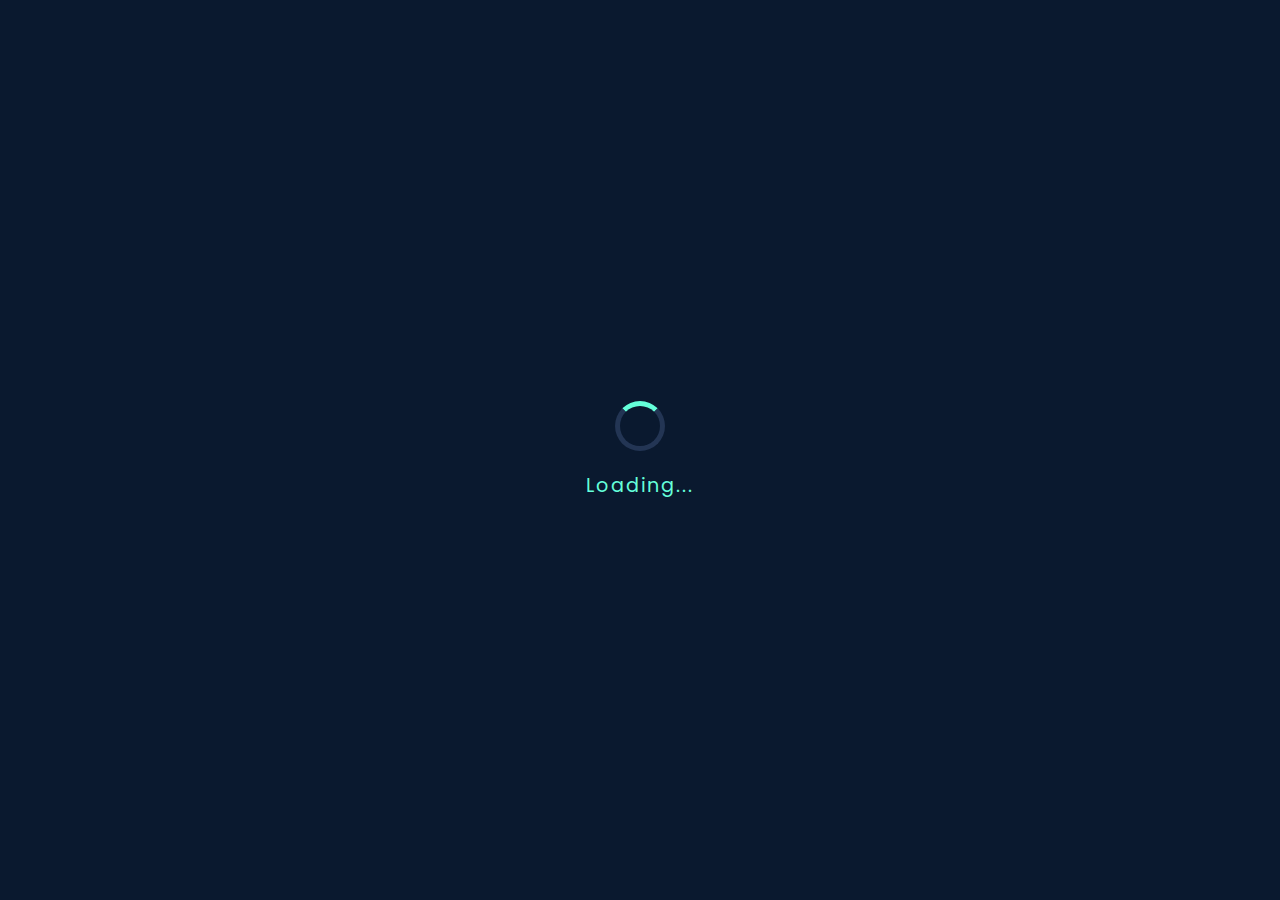
<file: index.html>
<!DOCTYPE html>
<html lang="en">
<head>
    <meta charset="UTF-8">
    <meta name="viewport" content="width=device-width, initial-scale=1.0">
    <title>Reyansh Gautam - Portfolio</title>
    <link rel="stylesheet" href="style.css">
    <link rel="stylesheet" href="loading.css">
    <link rel="stylesheet" href="https://cdnjs.cloudflare.com/ajax/libs/font-awesome/6.0.0/css/all.min.css">
    <link href="https://fonts.googleapis.com/css2?family=Poppins:wght@300;400;500;600;700&display=swap" rel="stylesheet">
</head>
<body>
    <!-- Loading Screen -->
    <div class="loader-wrapper">
        <div class="loader"></div>
        <div class="loading-text">Loading...</div>
    </div>

    <!-- Navigation -->
    <nav class="navbar">
        <div class="nav-logo">RG</div>
        <ul class="nav-links">
            <li><a href="index.html" class="active">Home</a></li>
            <li><a href="contact.html">Contact</a></li>
        </ul>
    </nav>

    <!-- Hero Section -->
    <section class="hero">
        <div class="hero-content">
            <div class="profile-container">
                <img src="profile.jpg" alt="Reyansh Gautam" class="profile-pic">
            </div>
            <h1 class="animate-text">Hi, I'm Reyansh Gautam</h1>
            <p class="animate-text-delay">Web Developer based in Pokhara, Nepal</p>
            
            <!-- Social Links -->
            <div class="social-links">
                <a href="https://www.instagram.com/reyansh.66" target="_blank" class="social-icon">
                    <i class="fab fa-instagram"></i>
                </a>
                <a href="https://www.facebook.com/reyans.gautam.39" target="_blank" class="social-icon">
                    <i class="fab fa-facebook"></i>
                </a>
            </div>
        </div>
    </section>

    <script src="main.js"></script>
</body>
</html>
</file>
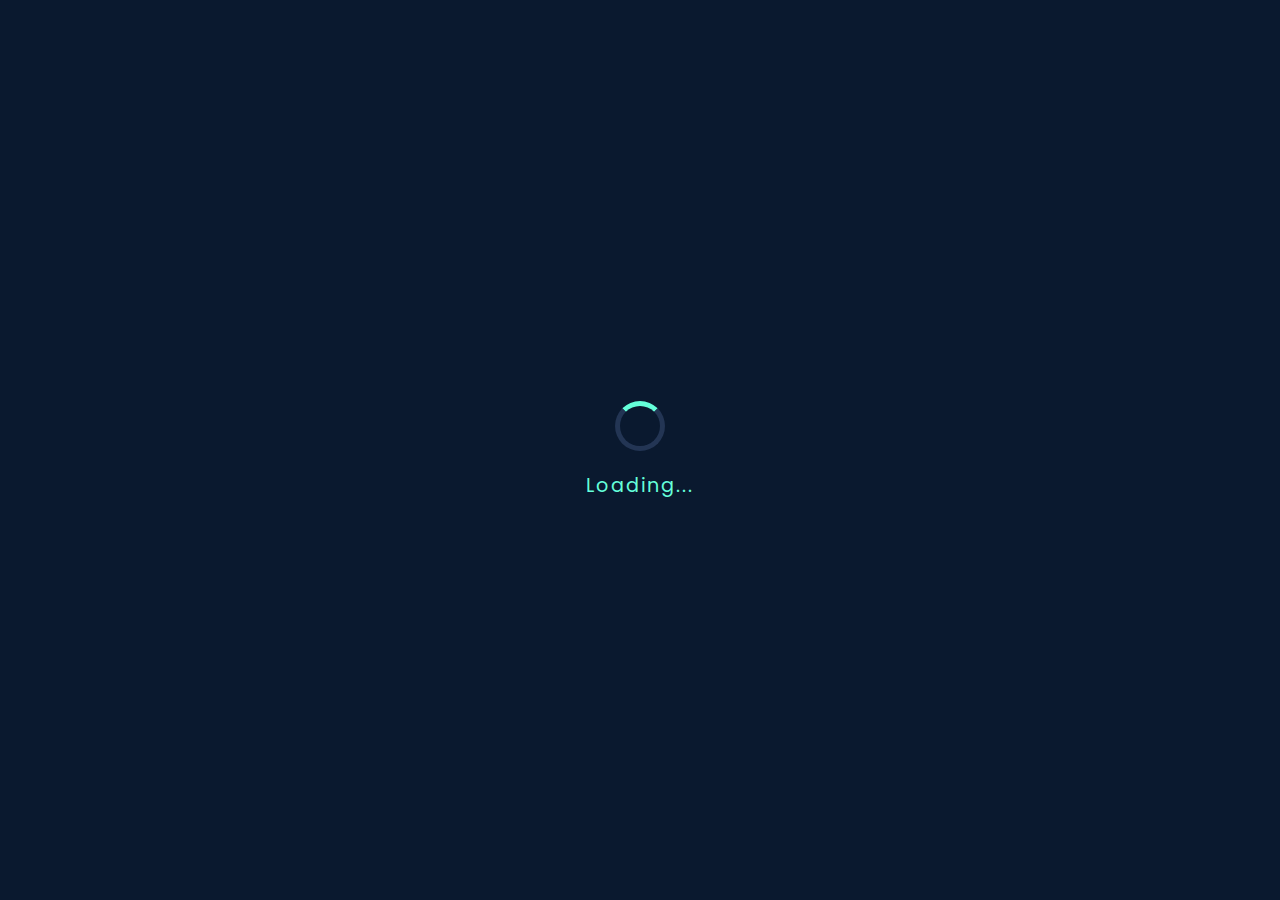
<file: contact.html>
<!DOCTYPE html>
<html lang="en">
<head>
    <meta charset="UTF-8">
    <meta name="viewport" content="width=device-width, initial-scale=1.0">
    <title>Contact - Reyansh Gautam</title>
    <link rel="stylesheet" href="style.css">
    <link rel="stylesheet" href="loading.css">
    <link rel="stylesheet" href="https://cdnjs.cloudflare.com/ajax/libs/font-awesome/6.0.0/css/all.min.css">
    <link href="https://fonts.googleapis.com/css2?family=Poppins:wght@300;400;500;600;700&display=swap" rel="stylesheet">
</head>
<body>
    <!-- Loading Screen -->
    <div class="loader-wrapper">
        <div class="loader"></div>
        <div class="loading-text">Loading...</div>
    </div>

    <!-- Navigation -->
    <nav class="navbar">
        <div class="nav-logo">RG</div>
        <ul class="nav-links">
            <li><a href="index.html">Home</a></li>
            <li><a href="contact.html" class="active">Contact</a></li>
        </ul>
    </nav>

    <!-- Contact Section -->
    <section class="contact">
        <h1 class="animate-text">Get in Touch</h1>
        <div class="contact-container">
            <div class="contact-info">
                <div class="info-item">
                    <i class="fas fa-envelope"></i>
                    <p>reyanshgautam99@gmail.com</p>
                </div>
                <div class="info-item">
                    <i class="fas fa-map-marker-alt"></i>
                    <p>Pokhara, Nepal</p>
                </div>
            </div>
            <form class="contact-form">
                <input type="text" placeholder="Your Name" required>
                <input type="email" placeholder="Your Email" required>
                <textarea placeholder="Your Message" required></textarea>
                <button type="submit" class="submit-btn">Send Message</button>
            </form>
        </div>
    </section>

    <script src="main.js"></script>
</body>
</html>
</file>
<file: loading.css>
.loader-wrapper {
    position: fixed;
    top: 0;
    left: 0;
    width: 100%;
    height: 100%;
    background: #0a192f;
    display: flex;
    flex-direction: column;
    justify-content: center;
    align-items: center;
    z-index: 9999;
    transition: opacity 0.5s ease;
}

.loader {
    width: 50px;
    height: 50px;
    border: 5px solid #233554;
    border-radius: 50%;
    border-top-color: #64ffda;
    animation: spin 1s linear infinite;
}

.loading-text {
    color: #64ffda;
    margin-top: 20px;
    font-size: 1.2rem;
    letter-spacing: 2px;
    animation: pulse 1.5s ease-in-out infinite;
}

@keyframes spin {
    100% {
        transform: rotate(360deg);
    }
}

@keyframes pulse {
    0%, 100% {
        opacity: 1;
    }
    50% {
        opacity: 0.5;
    }
}

.loader-wrapper.fade-out {
    opacity: 0;
    pointer-events: none;
}
</file>
<file: style.css>
/* Reset and Base Styles */
* {
    margin: 0;
    padding: 0;
    box-sizing: border-box;
    font-family: 'Poppins', sans-serif;
}

body {
    background: #0a192f;
    color: #fff;
    overflow-x: hidden;
}

/* Navigation Styles */
.navbar {
    position: fixed;
    top: 0;
    width: 100%;
    padding: 20px 50px;
    display: flex;
    justify-content: space-between;
    align-items: center;
    background: rgba(10, 25, 47, 0.95);
    backdrop-filter: blur(10px);
    z-index: 1000;
    animation: slideDown 0.5s ease;
}

.nav-logo {
    font-size: 24px;
    font-weight: 700;
    color: #64ffda;
}

.nav-links {
    display: flex;
    list-style: none;
    gap: 30px;
}

.nav-links a {
    color: #fff;
    text-decoration: none;
    position: relative;
    padding: 5px 0;
}

.nav-links a::after {
    content: '';
    position: absolute;
    bottom: 0;
    left: 0;
    width: 0;
    height: 2px;
    background: #64ffda;
    transition: width 0.3s ease;
}

.nav-links a:hover::after,
.nav-links a.active::after {
    width: 100%;
}

/* Hero Section Styles */
.hero {
    min-height: 100vh;
    display: flex;
    align-items: center;
    justify-content: center;
    padding: 100px 20px;
}

.hero-content {
    text-align: center;
    max-width: 800px;
}

.profile-container {
    margin-bottom: 30px;
}

.profile-pic {
    width: 200px;
    height: 200px;
    border-radius: 50%;
    border: 4px solid #64ffda;
    object-fit: cover;
    animation: floatAnimation 3s ease-in-out infinite;
}

.animate-text {
    font-size: 2.5rem;
    margin-bottom: 20px;
    opacity: 0;
    transform: translateY(20px);
    animation: fadeUp 0.8s ease forwards 0.5s;
}

.animate-text-delay {
    font-size: 1.2rem;
    color: #8892b0;
    opacity: 0;
    transform: translateY(20px);
    animation: fadeUp 0.8s ease forwards 0.8s;
}

/* Social Links */
.social-links {
    margin-top: 30px;
    display: flex;
    justify-content: center;
    gap: 20px;
}

.social-icon {
    color: #fff;
    font-size: 24px;
    transition: all 0.3s ease;
}

.social-icon:hover {
    color: #64ffda;
    transform: translateY(-5px);
}

/* Contact Page Styles */
.contact {
    min-height: 100vh;
    padding: 120px 20px;
    display: flex;
    flex-direction: column;
    align-items: center;
}

.contact-container {
    max-width: 800px;
    width: 100%;
    margin-top: 50px;
    display: grid;
    grid-template-columns: 1fr 1fr;
    gap: 40px;
}

.contact-info {
    display: flex;
    flex-direction: column;
    gap: 30px;
}

.info-item {
    display: flex;
    align-items: center;
    gap: 15px;
    font-size: 1.1rem;
}

.info-item i {
    color: #64ffda;
    font-size: 24px;
}

.contact-form {
    display: flex;
    flex-direction: column;
    gap: 20px;
}

.contact-form input,
.contact-form textarea {
    padding: 12px;
    background: #112240;
    border: 1px solid #233554;
    color: #fff;
    border-radius: 5px;
    transition: all 0.3s ease;
}

.contact-form textarea {
    height: 150px;
    resize: vertical;
}

.contact-form input:focus,
.contact-form textarea:focus {
    border-color: #64ffda;
    outline: none;
}

.submit-btn {
    padding: 12px 30px;
    background: transparent;
    border: 2px solid #64ffda;
    color: #64ffda;
    font-size: 1rem;
    cursor: pointer;
    transition: all 0.3s ease;
    border-radius: 5px;
}

.submit-btn:hover {
    background: rgba(100, 255, 218, 0.1);
}

/* Animations */
@keyframes floatAnimation {
    0%, 100% { transform: translateY(0); }
    50% { transform: translateY(-20px); }
}

@keyframes fadeUp {
    to {
        opacity: 1;
        transform: translateY(0);
    }
}

@keyframes slideDown {
    from {
        transform: translateY(-100%);
    }
    to {
        transform: translateY(0);
    }
}

/* Responsive Design */
@media (max-width: 768px) {
    .navbar {
        padding: 20px;
    }
    
    .hero-content h1 {
        font-size: 2rem;
    }
    
    .contact-container {
        grid-template-columns: 1fr;
    }
}
</file>
